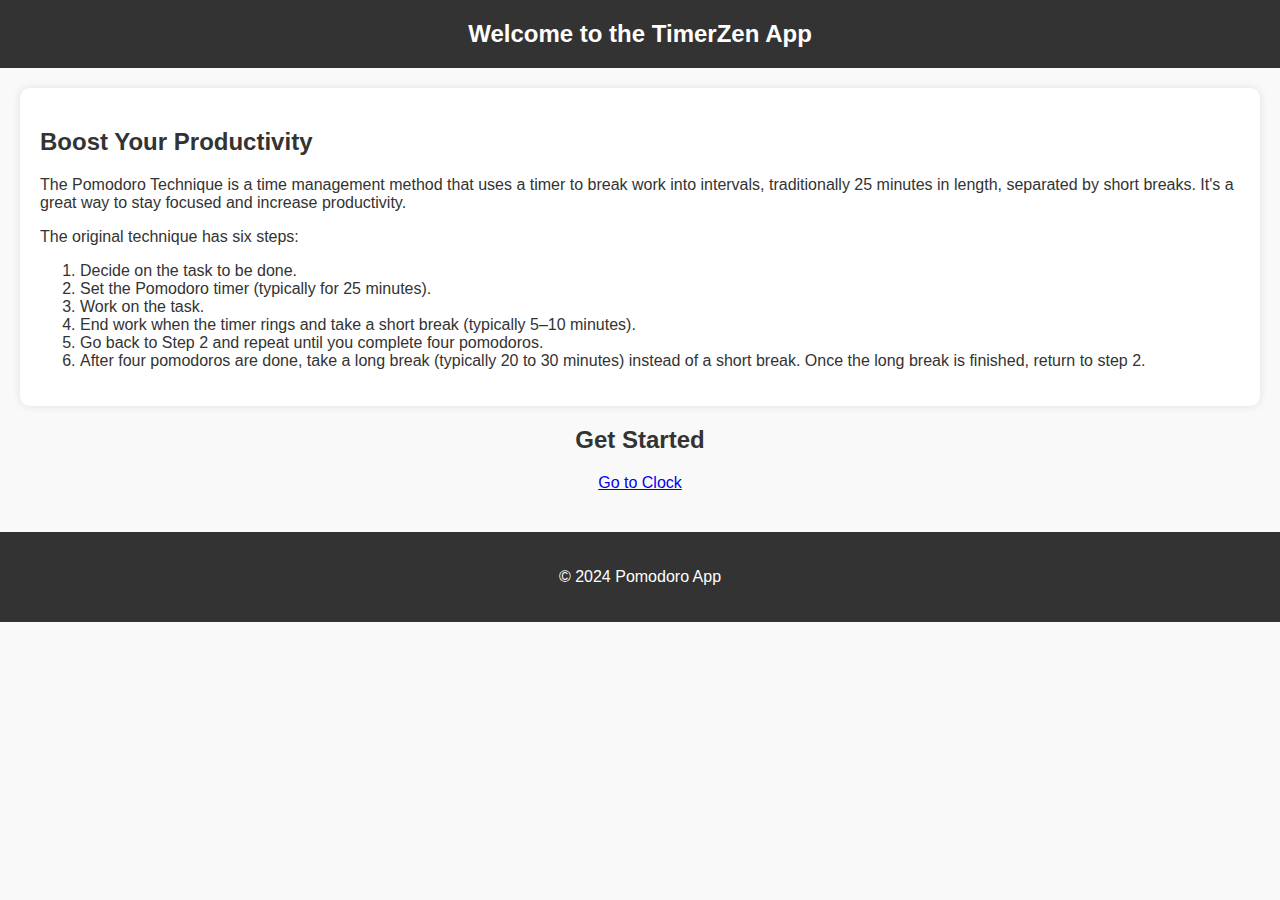
<file: index.html>
<!DOCTYPE html>
<html lang="en">
<head>
    <meta charset="UTF-8">
    <meta name="viewport" content="width=device-width, initial-scale=1.0">
    <title>TimerZen</title>
    <link rel="stylesheet" href="styles.css"> <!-- Link to your CSS file for styling -->
</head>
<body>
    <header>
        <h1>Welcome to the TimerZen App</h1>
    </header>
    <main>
        <section class="description">
            <h2>Boost Your Productivity</h2>
            <p>The Pomodoro Technique is a time management method that uses a timer to break work into intervals, traditionally 25 minutes in length, separated by short breaks. It's a great way to stay focused and increase productivity.</p>
            <p>The original technique has six steps:</p>
            <ol>
                <li>Decide on the task to be done.</li>
                <li>Set the Pomodoro timer (typically for 25 minutes).</li>
                <li>Work on the task.</li>
                <li>End work when the timer rings and take a short break (typically 5–10 minutes).</li>
                <li>Go back to Step 2 and repeat until you complete four pomodoros.</li>
                <li>After four pomodoros are done, take a long break (typically 20 to 30 minutes) instead of a short break. Once the long break is finished, return to step 2.</li>
            </ol>
        </section>
        <section class="action">
            <h2>Get Started</h2>
            <a href="clock.html">Go to Clock</a> <!-- Link to the clock.html file -->
        </section>
    </main>
    <footer>
        <p>&copy; 2024 Pomodoro App</p>
    </footer>
    <script src="script.js"></script> <!-- Link to your JavaScript file for functionality -->
</body>
</html>
</file>
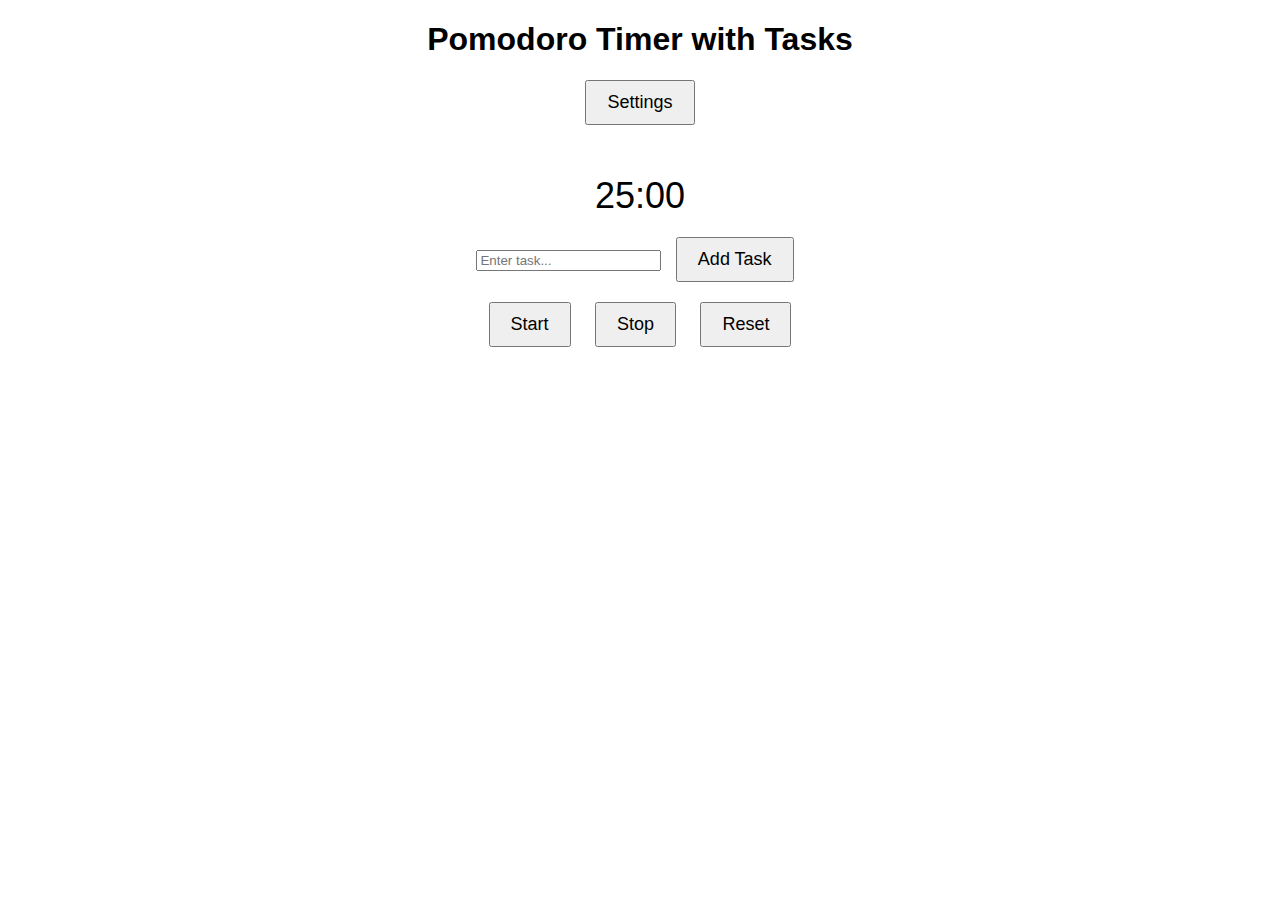
<file: clock.html>
<!DOCTYPE html>
<html lang="en">
<head>
    <meta charset="UTF-8">
    <meta name="viewport" content="width=device-width, initial-scale=1.0">
    <title>Pomodoro Timer with Tasks</title>
    <style>
        body {
            font-family: Arial, sans-serif;
            text-align: center;
        }
        .timer {
            font-size: 36px;
            margin-top: 50px;
        }
        .task-input {
            margin-top: 20px;
        }
        .task-list {
            margin-top: 20px;
            text-align: left;
            max-width: 400px;
            margin-left: auto;
            margin-right: auto;
        }
        .task-list-item {
            margin-bottom: 10px;
            background-color: #f9f9f9;
            padding: 10px;
            border-radius: 5px;
            display: flex;
            justify-content: space-between;
            align-items: center;
        }
        .task-list-item input[type="text"] {
            border: none;
            background-color: transparent;
            margin-right: 10px;
            flex-grow: 1;
        }
        .buttons {
            margin-top: 20px;
        }
        button {
            font-size: 18px;
            padding: 10px 20px;
            margin: 0 10px;
            cursor: pointer;
        }
    </style>
</head>
<body>
    <h1>Pomodoro Timer with Tasks</h1>
    <button id="settingsButton">Settings</button>
    <div class="timer" id="timer">25:00</div>
    <div class="task-input">
        <input type="text" id="taskInput" placeholder="Enter task...">
        <button id="addTaskButton">Add Task</button>
    </div>
    <div class="buttons">
        <button id="startButton">Start</button>
        <button id="stopButton">Stop</button>
        <button id="resetButton">Reset</button>
    </div>
    <div class="task-list" id="taskList">
        <!-- Task list will be displayed here -->
    </div>

    <script>
        // Your JavaScript code here
        let minutes = 25;
        let seconds = 0;
        let timerInterval;
        const timerDisplay = document.getElementById('timer');
        const taskInput = document.getElementById('taskInput');
        const taskList = document.getElementById('taskList');
        const addTaskButton = document.getElementById('addTaskButton');
        const settingsButton = document.getElementById('settingsButton');

        function updateTimerDisplay() {
            timerDisplay.textContent = `${minutes.toString().padStart(2, '0')}:${seconds.toString().padStart(2, '0')}`;
        }

        function startTimer() {
            timerInterval = setInterval(() => {
                if (minutes === 0 && seconds === 0) {
                    clearInterval(timerInterval);
                    return;
                }

                if (minutes === 0 && seconds === 60) {
                    showNotification("Work period about to begin. Get ready!");
                }

                if (minutes === 0 && seconds === 1) {
                    showNotification("Short break about to begin. Get ready!");
                }

                if (minutes === 0 && seconds === 1) {
                    showNotification("Long break about to begin. Get ready!");
                }

                if (seconds === 0) {
                    minutes--;
                    seconds = 59;
                } else {
                    seconds--;
                }
                updateTimerDisplay();
            }, 1000);
        }

        function stopTimer() {
            clearInterval(timerInterval);
        }

        function resetTimer() {
            clearInterval(timerInterval);
            minutes = 25;
            seconds = 0;
            updateTimerDisplay();
        }

        function addTask() {
            const task = taskInput.value.trim();
            if (task !== '') {
                const taskListItem = document.createElement('div');
                taskListItem.classList.add('task-list-item');
                taskListItem.innerHTML = `
                    <input type="text" value="${task}" readonly>
                    <button class="editButton">Edit</button>
                    <button class="completeButton">Complete</button>
                `;
                taskList.appendChild(taskListItem);
                taskInput.value = '';
            }
        }

        function editTask(taskListItem) {
            const input = taskListItem.querySelector('input[type="text"]');
            input.removeAttribute('readonly');
            input.focus();
        }

        function completeTask(taskListItem) {
            taskListItem.remove();
        }

        settingsButton.addEventListener('click', () => {
            window.location.href = 'settings.html'; // Redirect to settings page
        });
        
        // Retrieve settings from local storage
        const savedWorkDuration = localStorage.getItem('workDuration');
        const savedShortBreakDuration = localStorage.getItem('shortBreakDuration');
        const savedLongBreakDuration = localStorage.getItem('longBreakDuration');

        // Apply settings to the timer
        const workDuration = savedWorkDuration ? parseInt(savedWorkDuration) : 25;
        const shortBreakDuration = savedShortBreakDuration ? parseInt(savedShortBreakDuration) : 5;
        const longBreakDuration = savedLongBreakDuration ? parseInt(savedLongBreakDuration) : 30;

        // Update timer display with retrieved values
        document.getElementById('timer').textContent = `${workDuration}:00`;

        // Update other timer elements with settings if needed
        // (e.g., short break and long break durations)
        // Example: document.getElementById('shortBreakTime').textContent = `${shortBreakDuration}:00`;

        addTaskButton.addEventListener('click', addTask);
        document.getElementById('startButton').addEventListener('click', startTimer);
        document.getElementById('stopButton').addEventListener('click', stopTimer);
        document.getElementById('resetButton').addEventListener('click', resetTimer);
        taskList.addEventListener('click', (event) => {
            const taskListItem = event.target.closest('.task-list-item');
            if (event.target.classList.contains('editButton')) {
                editTask(taskListItem);
            } else if (event.target.classList.contains('completeButton')) {
                completeTask(taskListItem);
            }
        });
        updateTimerDisplay();

        // Function to display notification
        function showNotification(message) {
            // Check if the browser supports notifications
            if (!("Notification" in window)) {
                alert('This browser does not support desktop notification');
            }
            // Check if permission to display notifications has been granted
            else if (Notification.permission === "granted") {
                // If granted, display the notification
                new Notification(message);
            }
            // If permission has not been granted, ask the user for permission
            else if (Notification.permission !== 'denied') {
                Notification.requestPermission().then(function (permission) {
                    // If permission is granted, display the notification
                    if (permission === "granted") {
                        new Notification(message);
                    }
                });
            }
        }
    </script>
</body>
</html>
</file>
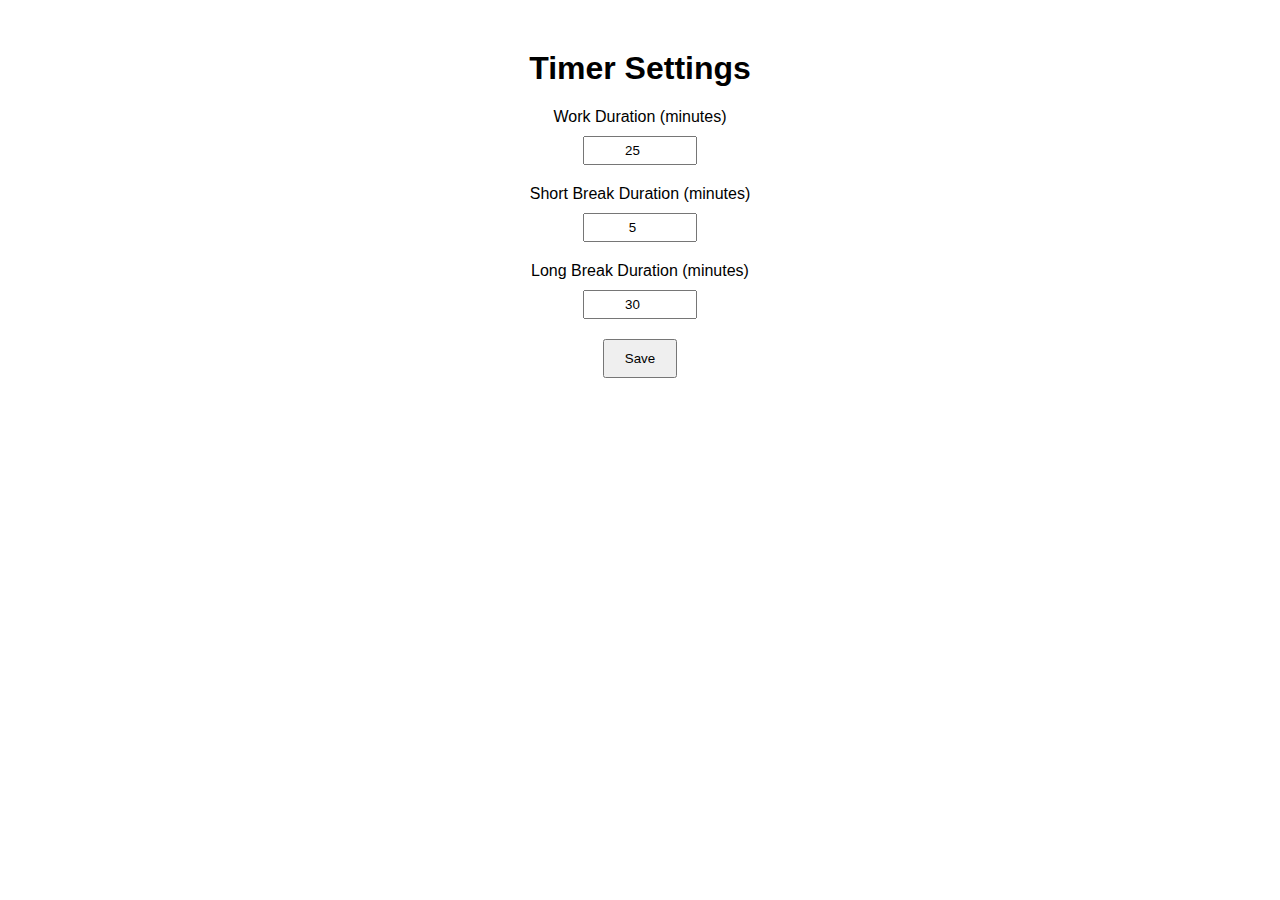
<file: settings.html>
<!DOCTYPE html>
<html lang="en">
<head>
    <meta charset="UTF-8">
    <meta name="viewport" content="width=device-width, initial-scale=1.0">
    <title>Timer Settings</title>
    <style>
        body {
            font-family: Arial, sans-serif;
            text-align: center;
        }
        h1 {
            margin-top: 50px;
        }
        form {
            margin-top: 20px;
            display: flex;
            flex-direction: column; /* Arrange elements vertically */
            align-items: center; /* Center-align form elements */
        }
        label {
            margin-bottom: 10px;
        }
        input[type="number"] {
            padding: 5px;
            margin-bottom: 20px;
            width: 100px;
            text-align: center;
        }
        button {
            padding: 10px 20px;
            cursor: pointer;
        }
    </style>
</head>
<body>
    <h1>Timer Settings</h1>
    <form id="settingsForm">
        <label for="workDuration">Work Duration (minutes)</label>
        <input type="number" id="workDuration" name="workDuration" min="1">
        <label for="shortBreakDuration">Short Break Duration (minutes)</label>
        <input type="number" id="shortBreakDuration" name="shortBreakDuration" min="1">
        <label for="longBreakDuration">Long Break Duration (minutes)</label>
        <input type="number" id="longBreakDuration" name="longBreakDuration" min="1">
        <button type="submit">Save</button>
    </form>

    <script>
        // Retrieve existing settings from local storage
        const workDurationInput = document.getElementById('workDuration');
        const shortBreakDurationInput = document.getElementById('shortBreakDuration');
        const longBreakDurationInput = document.getElementById('longBreakDuration');

        const savedWorkDuration = localStorage.getItem('workDuration');
        const savedShortBreakDuration = localStorage.getItem('shortBreakDuration');
        const savedLongBreakDuration = localStorage.getItem('longBreakDuration');

        // Set input values to saved settings or default values
        workDurationInput.value = savedWorkDuration || 25;
        shortBreakDurationInput.value = savedShortBreakDuration || 5;
        longBreakDurationInput.value = savedLongBreakDuration || 30;

        // Function to save settings to local storage
        function saveSettings() {
            localStorage.setItem('workDuration', workDurationInput.value);
            localStorage.setItem('shortBreakDuration', shortBreakDurationInput.value);
            localStorage.setItem('longBreakDuration', longBreakDurationInput.value);
            alert('Settings saved successfully!');
            window.location.href = 'clock.html'; // Redirect to clock page after saving settings
        }

        // Event listener to save settings on form submission
        document.getElementById('settingsForm').addEventListener('submit', function(event) {
            event.preventDefault(); // Prevent form submission
            saveSettings(); // Call function to save settings and redirect
        });
    </script>
</body>
</html>
</file>
<file: styles.css>
/* Apply styles to the body */
body {
    font-family: Arial, sans-serif; /* Use Arial font for better readability */
    background-color: #f9f9f9; /* Light gray background */
    color: #333; /* Dark gray text */
    margin: 0; /* Remove default margin */
    padding: 0; /* Remove default padding */
}

/* Apply styles to the header */
header {
    background-color: #333; /* Dark gray background */
    color: #fff; /* White text */
    padding: 20px;
    text-align: center;
}

/* Apply styles to the title */
header h1 {
    margin: 0; /* Remove default margin */
    font-size: 24px; /* Increase font size */
}

/* Apply styles to the main content */
main {
    padding: 20px;
}

/* Apply styles to the section */
section {
    margin-bottom: 20px;
}

/* Apply styles to the section description */
.description {
    background-color: #fff; /* White background */
    padding: 20px;
    border-radius: 10px; /* Rounded corners */
    box-shadow: 0 0 10px rgba(0, 0, 0, 0.1); /* Add shadow effect */
}

/* Apply styles to the section action */
.action {
    text-align: center;
}

/* Apply styles to the button */
button {
    background-color: #007bff; /* Blue button */
    color: #fff; /* White text */
    padding: 10px 20px; /* Add padding */
    border: none; /* Remove border */
    border-radius: 5px; /* Rounded corners */
    cursor: pointer; /* Add cursor pointer */
    transition: background-color 0.3s; /* Smooth transition effect */
}

/* Change button color on hover */
button:hover {
    background-color: #0056b3; /* Darker blue */
}

/* Apply styles to the footer */
footer {
    background-color: #333; /* Dark gray background */
    color: #fff; /* White text */
    padding: 20px;
    text-align: center;
}

/* Apply styles to the settings menu */
.settings-tab {
    position: fixed;
    top: 10px;
    right: 10px;
}

#settingsMenu {
    display: flex;
    flex-direction: column;
    align-items: center;
    background-color: #fff;
    border: 1px solid #ccc;
    padding: 10px;
    box-shadow: 0 0 10px rgba(0, 0, 0, 0.1);
    border-radius: 5px;
}

.hidden {
    display: none;
}

#settingsMenu h2 {
    margin-bottom: 10px;
}

#settingsMenu label {
    margin-bottom: 5px;
}

#settingsMenu input[type="number"] {
    width: 100px;
    margin-bottom: 10px;
}

#settingsMenu select {
    width: 120px;
    margin-bottom: 10px;
}

/* Apply styles for light mode */
.light-mode {
    background-color: #f9f9f9;
    color: #333;
}

/* Apply styles for dark mode */
.dark-mode {
    background-color: #333;
    color: #fff;
}
</file>
